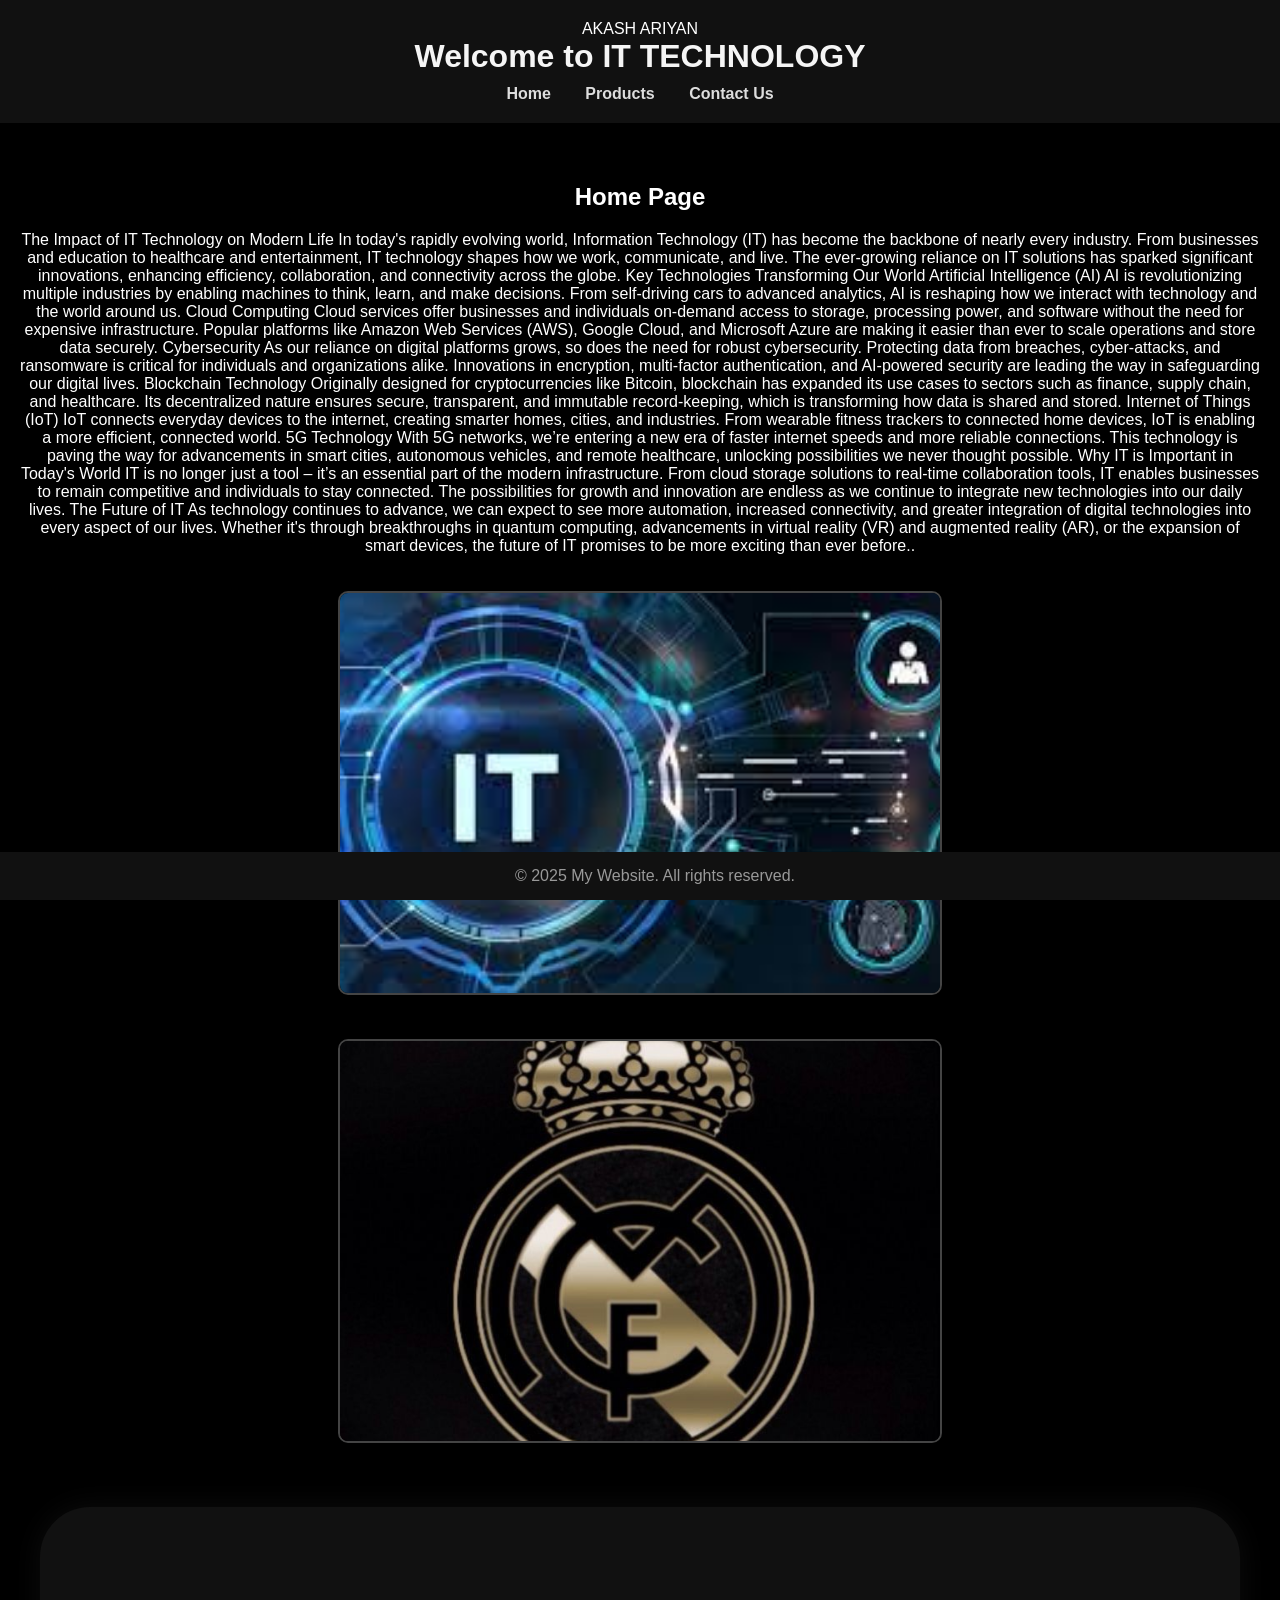
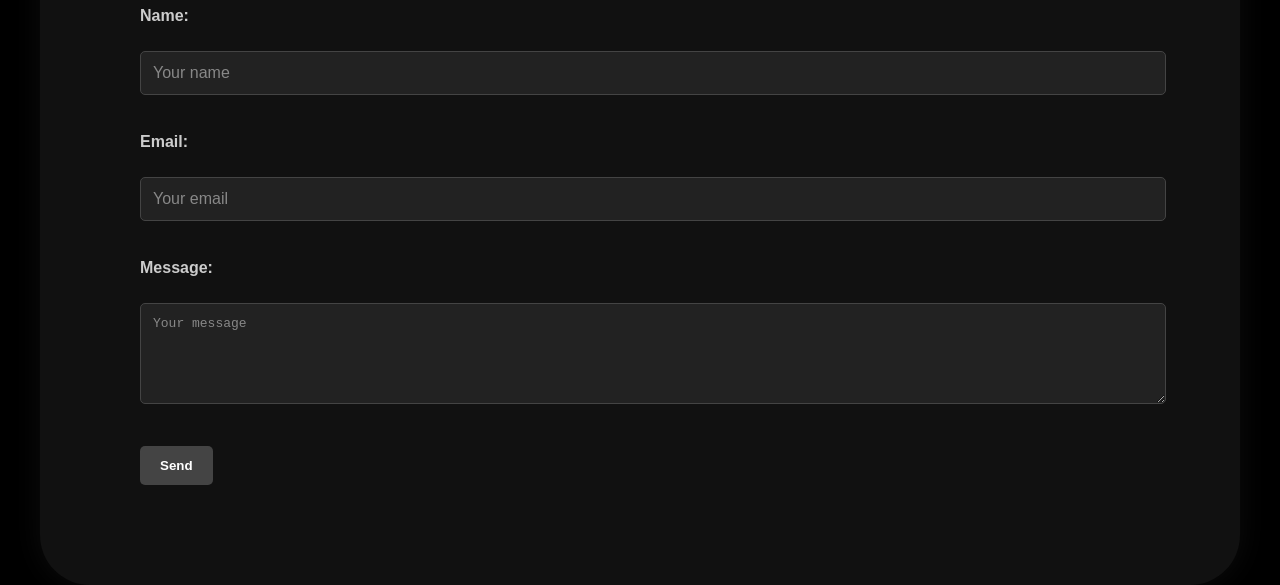
<file: index.html>
<!DOCTYPE html>
<html lang="en">
<head>
    <meta charset="UTF-8">
    <title>My Premium Website - Home</title>
    <link rel="stylesheet" href="styles.css">
</head>
<body>
    <header>AKASH ARIYAN
        <h1>Welcome to  IT TECHNOLOGY</h1>
        <nav>
            <a href="index.html">Home</a>
            <a href="products.html">Products</a>
            <a href="contact.html">Contact Us</a>
        </nav>
    </header>

    <main>
        <h2>Home Page</h2>
        <p>
 The Impact of IT Technology on Modern Life

In today's rapidly evolving world, Information Technology (IT) has become the backbone of nearly every industry. From businesses and education to healthcare and entertainment, IT technology shapes how we work, communicate, and live. The ever-growing reliance on IT solutions has sparked significant innovations, enhancing efficiency, collaboration, and connectivity across the globe.
Key Technologies Transforming Our World

    Artificial Intelligence (AI)
    AI is revolutionizing multiple industries by enabling machines to think, learn, and make decisions. From self-driving cars to advanced analytics, AI is reshaping how we interact with technology and the world around us.

    Cloud Computing
    Cloud services offer businesses and individuals on-demand access to storage, processing power, and software without the need for expensive infrastructure. Popular platforms like Amazon Web Services (AWS), Google Cloud, and Microsoft Azure are making it easier than ever to scale operations and store data securely.

    Cybersecurity
    As our reliance on digital platforms grows, so does the need for robust cybersecurity. Protecting data from breaches, cyber-attacks, and ransomware is critical for individuals and organizations alike. Innovations in encryption, multi-factor authentication, and AI-powered security are leading the way in safeguarding our digital lives.

    Blockchain Technology
    Originally designed for cryptocurrencies like Bitcoin, blockchain has expanded its use cases to sectors such as finance, supply chain, and healthcare. Its decentralized nature ensures secure, transparent, and immutable record-keeping, which is transforming how data is shared and stored.

    Internet of Things (IoT)
    IoT connects everyday devices to the internet, creating smarter homes, cities, and industries. From wearable fitness trackers to connected home devices, IoT is enabling a more efficient, connected world.

    5G Technology
    With 5G networks, we’re entering a new era of faster internet speeds and more reliable connections. This technology is paving the way for advancements in smart cities, autonomous vehicles, and remote healthcare, unlocking possibilities we never thought possible.

Why IT is Important in Today's World

IT is no longer just a tool – it’s an essential part of the modern infrastructure. From cloud storage solutions to real-time collaboration tools, IT enables businesses to remain competitive and individuals to stay connected. The possibilities for growth and innovation are endless as we continue to integrate new technologies into our daily lives.
The Future of IT

As technology continues to advance, we can expect to see more automation, increased connectivity, and greater integration of digital technologies into every aspect of our lives. Whether it's through breakthroughs in quantum computing, advancements in virtual reality (VR) and augmented reality (AR), or the expansion of smart devices, the future of IT promises to be more exciting than ever before..</p>
        <img src="1.jpeg" alt="1" class="photo">
        <img src="RM.jpg" alt="2" class="photo">
    </main>

    <footer>
        &copy; 2025 My Website. All rights reserved.
    </footer>
</body>
</html>
<form action="#" method="post">
    <label for="name">Name:</label><br>
    <input type="text" id="name" name="name" placeholder="Your name"><br><br>

    <label for="email">Email:</label><br>
    <input type="email" id="email" name="email" placeholder="Your email"><br><br>

    <label for="message">Message:</label><br>
    <textarea id="message" name="message" rows="5" cols="30" placeholder="Your message"></textarea><br><br>

    <input type="submit" value="Send">
</form>
</file>
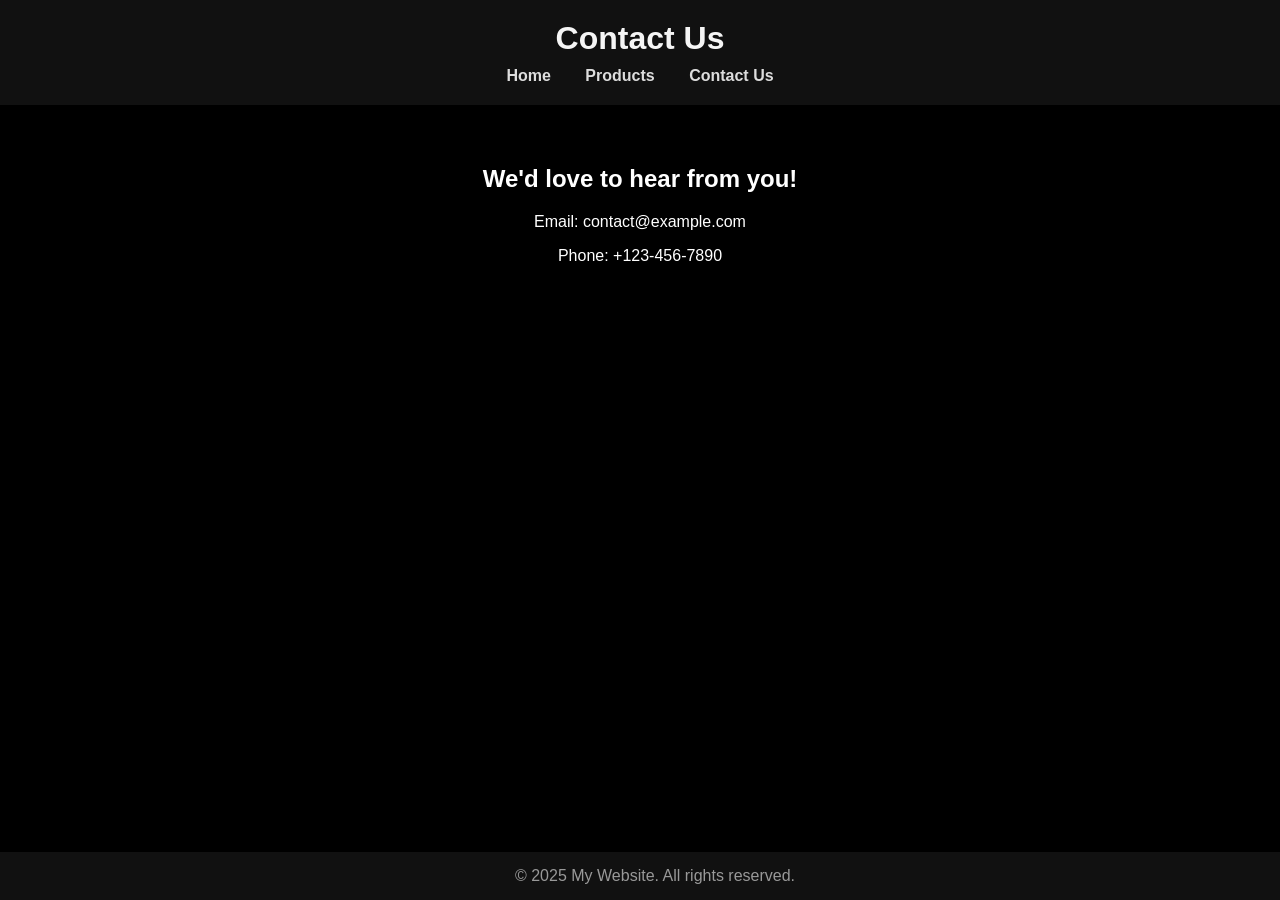
<file: contact.html>
<!DOCTYPE html>
<html lang="en">
<head>
    <meta charset="UTF-8">
    <title>Contact Us - My Premium Website</title>
    <link rel="stylesheet" href="styles.css">
</head>
<body>
    <header>
        <h1>Contact Us</h1>
        <nav>
            <a href="index.html">Home</a>
            <a href="products.html">Products</a>
            <a href="contact.html">Contact Us</a>
        </nav>
    </header>

    <main>
        <h2>We'd love to hear from you!</h2>
        <p>Email: contact@example.com</p>
        <p>Phone: +123-456-7890</p>
    </main>

    <footer>
        &copy; 2025 My Website. All rights reserved.
    </footer>
</body>
</html>
</file>
<file: styles.css>
/* styles.css */
body {
    margin: 0;
    font-family: 'Segoe UI', sans-serif;
    background-color: #000;
    color: #fff;
}

header {
    background-color: #111;
    padding: 20px;
    text-align: center;
}

header h1 {
    margin: 0;
    font-size: 2em;
    color: #f5f5f5;
}

nav {
    margin-top: 10px;
}

nav a {
    color: #ddd;
    margin: 0 15px;
    text-decoration: none;
    font-weight: bold;
}

nav a:hover {
    color: #fff;
}

main {
    padding: 40px 20px;
    text-align: center;
}

img.photo {
    width: 600px;
    height: 400px;
    object-fit: cover;
    margin: 20px;
    border: 2px solid #444;
    border-radius: 10px;
}

footer {
    background-color: #111;
    text-align: center;
    padding: 15px;
    position: fixed;
    width: 100%;
    bottom: 0;
    color: #999;
}
/* Form container */
form {
    background-color: #111;
    padding: 100px;
    border-radius: 50px;
    max-width: 1000px;
    margin: 0 auto;
    box-shadow: 0 0 30px rgba(255, 255, 255, 0.05);
}

/* Labels */
form label {
    display: block;
    margin-bottom: 8px;
    font-weight: bold;
    color: #ccc;
}

/* Text inputs and textarea */
form input[type="text"],
form input[type="email"],
form textarea {
    width: 100%;
    padding: 12px;
    margin-bottom: 20px;
    background-color: #222;
    border: 1px solid #444;
    border-radius: 5px;
    color: #fff;
    font-size: 1em;
}

/* Placeholder text color */
form input::placeholder,
form textarea::placeholder {
    color: #888;
}

/* Submit button */
form input[type="submit"] {
    background-color: #444;
    color: #fff;
    padding: 12px 20px;
    border: none;
    border-radius: 5px;
    cursor: pointer;
    font-weight: bold;
    transition: background-color 0.3s;
}

form input[type="submit"]:hover {
    background-color: #666;
}
</file>
